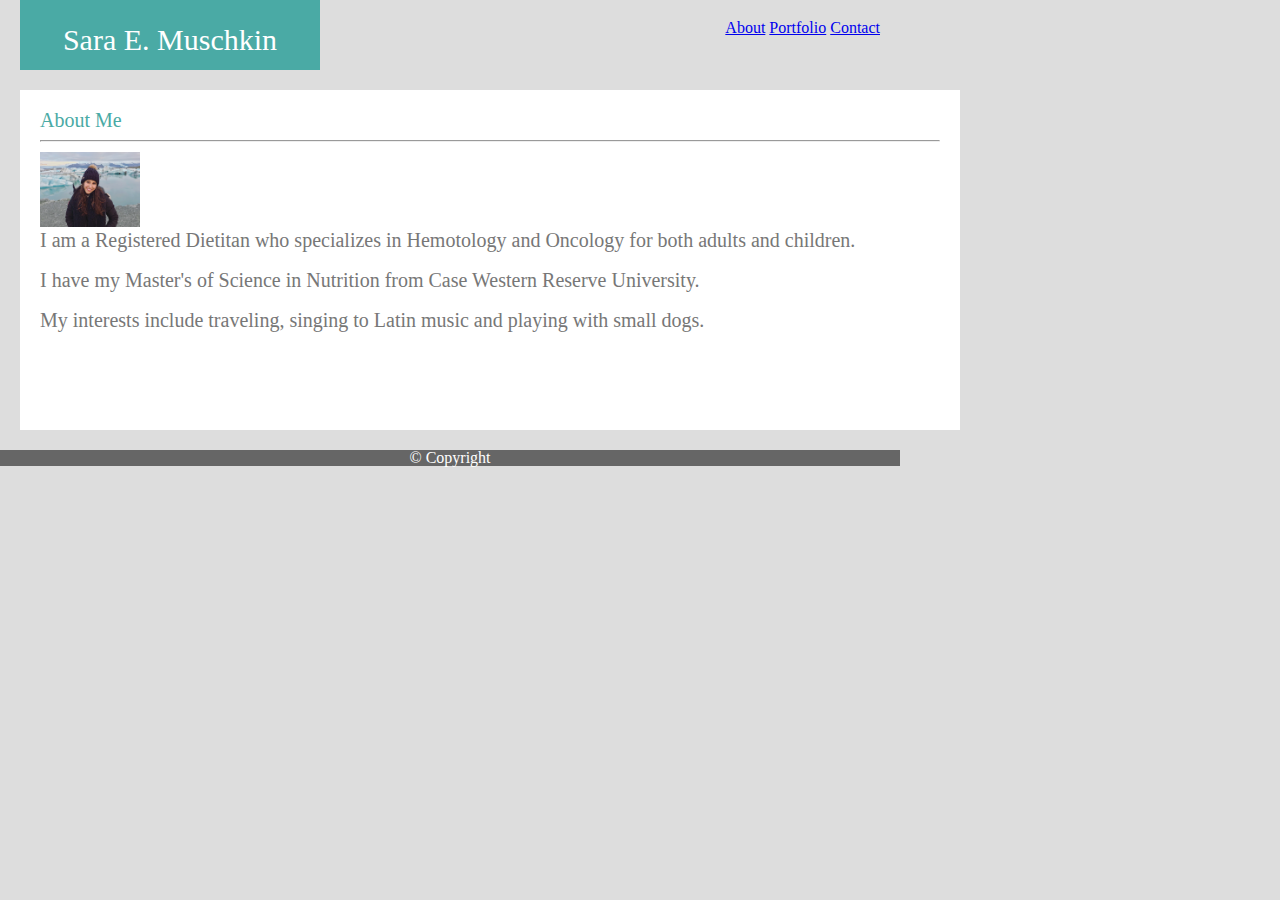
<file: index.html>
<!DOCTYPE html>
<html lang="en-us"></html>

<head>
    <title>Basic Portfolio</title>
    <link rel="stylesheet" type="text/css" href="assets/css/style.css">
    <link rel="stylesheet" type="text/css" href="assets/css/reset.css">
</head>   
    <body>
        <header id="header">
            <div class="banner">
                <a href="index.html" id="name">Sara E. Muschkin</a>
                    <section id="buttons">
                        <a href="index.html">About</a>
                        <a href="portfolio.html">Portfolio</a>
                        <a href="contact.html">Contact</a>
                    </section>
                    <br>
                    <br>
            </div>
        </header>
            <section element id="title">
                <h2>About Me</h2>
                    <hr>
                    <img src="assets/images/IMG_7566.jpg" alt="me" width="100">
                        <p>I am a Registered Dietitan who specializes in Hemotology and Oncology for both adults and children.</p> 
                        <br>
                        <p>I have my Master's of Science in Nutrition from Case Western Reserve University.</p>
                        <br>
                        <p>My interests include traveling, singing to Latin music and playing with small dogs.</p>
            </section>
            <section id="footer">
                    &copy; Copyright
            </section>
        </div>
    </body>
</html>
</file>
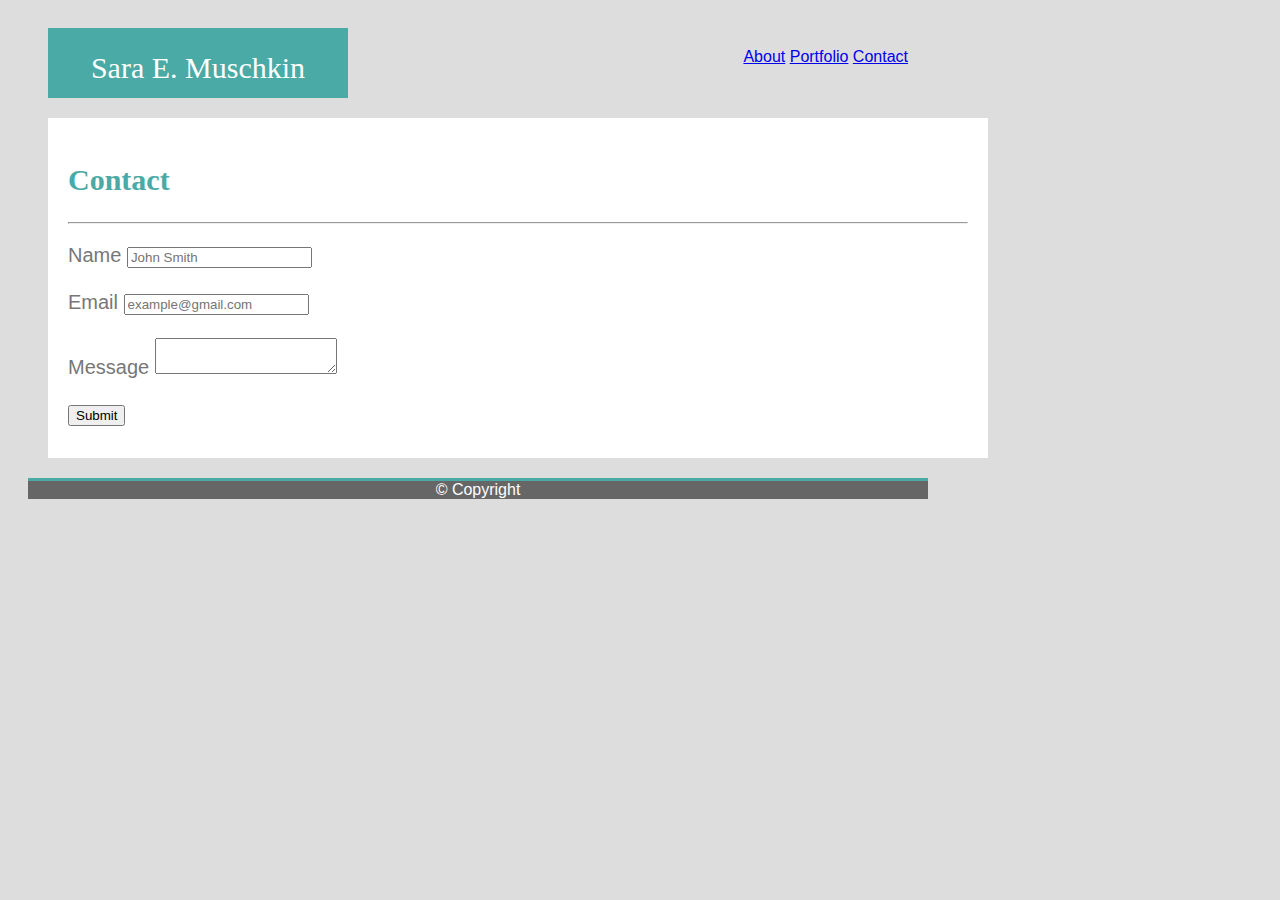
<file: contact.html>
<!DOCTYPE html>
<html>
<head>
    <meta charset="utf-8" />
    <meta http-equiv="X-UA-Compatible" content="IE=edge">
    <title>Contact</title>
    <meta name="viewport" content="width=device-width, initial-scale=1">
    <link rel="stylesheet" type="text/css" media="screen" href="assets/css/style.css"/>
</head>
<body>
    <header id="header">
        <div class="banner">
            <a href="index.html" id="name">Sara E. Muschkin</a>
                <section id="buttons">
                    <a href="index.html">About</a>
                    <a href="portfolio.html">Portfolio</a>
                    <a href="contact.html">Contact</a>
                </section>
                <br>
                <br>
        </div>
    </header>
</body>
    <section element id="title"> 
        <h2>Contact</h2>
        <hr>
        <p id="form">
            <section id="title1">    
                <form action="process.php" method="POST"></form>
                    <div>
                        <label>Name</label>
                        <input type="text"
                        placeholder="John Smith">
                    </div>
                    <br>
                    <div>
                        <label>Email</label>
                        <input type="email" name="email"
                        placeholder="example@gmail.com">
                    </div>
                    <br>
                    <div>
                        <label>Message</label>
                        <textarea name="Message"></textarea>
                    </div>
                    <br>
                    <div>
                        <input type="submit" name="submit"
                        value="Submit">
                    </div>
                </form>
            </section>
        </p>
    </section>
    <section id="footer">
        &copy; Copyright
    </section>
</body>
</html>
</file>
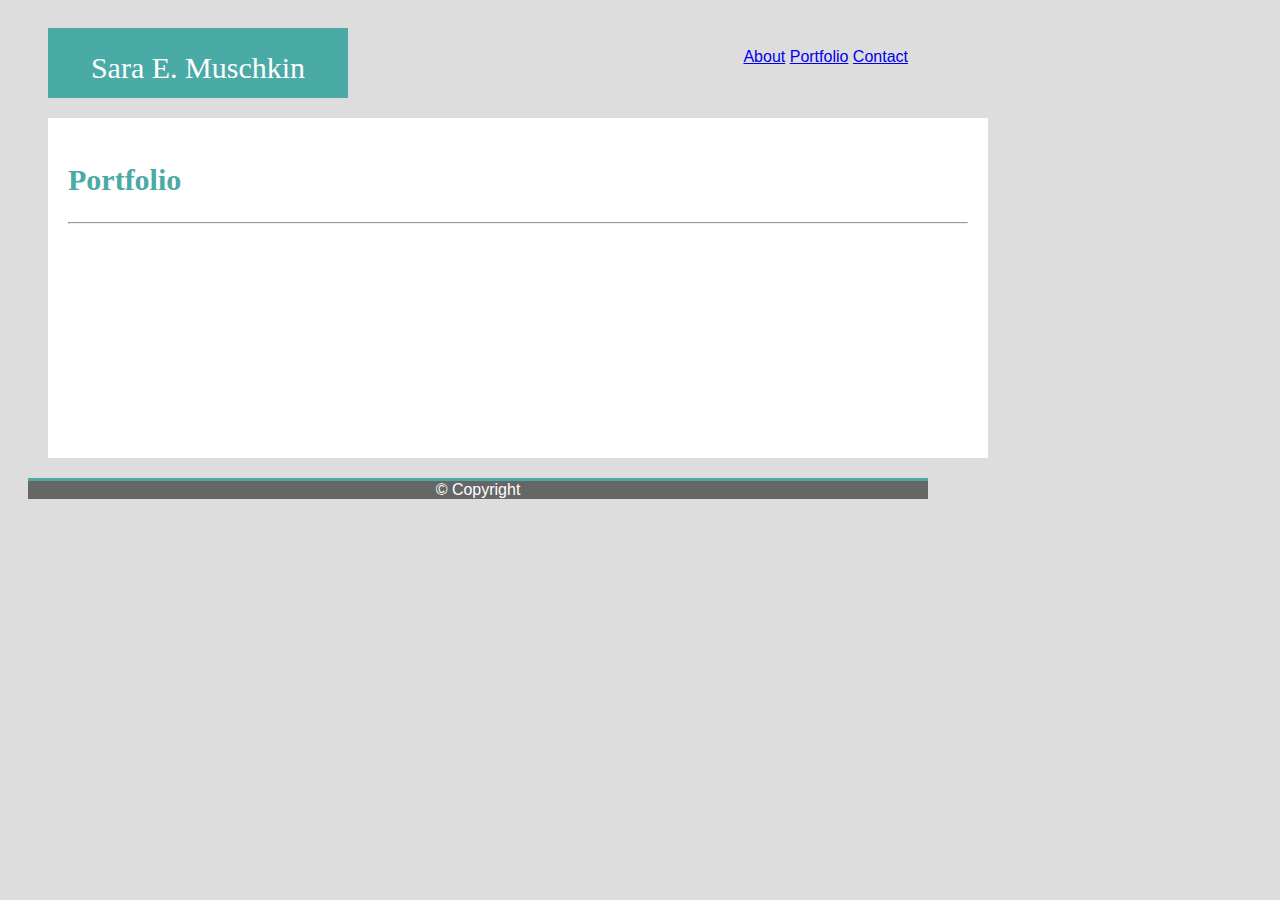
<file: portfolio.html>
<!DOCTYPE html>
<html>
<head>
    <meta charset="utf-8" />
    <meta http-equiv="X-UA-Compatible" content="IE=edge">
    <title>Portfolio</title>
    <meta name="viewport" content="width=device-width, initial-scale=1">
    <link rel="stylesheet" type="text/css" href="assets/css/style.css"/>
</head>
    <body>
        <header id="header">
            <div class="banner">
                <a href="index.html" id="name">Sara E. Muschkin</a>
                    <section id="buttons">
                        <a href="index.html">About</a>
                        <a href="portfolio.html">Portfolio</a>
                        <a href="contact.html">Contact</a>
                    </section>
                    <br>
                    <br>
            </div>
        </header>
        <section element id="title"> 
            <h2>Portfolio</h2>
            <hr>
        </section>
        <section id="footer">
                &copy; Copyright
        </section>
    </section>
    </body>
</html>
</file>
<file: assets/css/style.css>
h1 {
    background: #4aaaa5;
    color: #ffffff;
    font-family: Georgia, 'Times New Roman', Times, serif;
    font-size: 30px;
    padding-top: 20px;
}

#name {
    width: 300px;
    height: 70px;
    float: left;
    font-family: Georgia, 'Times New Roman', Times, serif;
    background: #4aaaa5;
    color: #ffffff;
    font-size: 30px;
    text-decoration: none;
    text-align: center;
    line-height: 80px;
    margin-left: 20px;
}

#buttons {
    float: right;
    margin: 20px 20px 0px 0px;
}

body {
    background: #dddddd;
    color: #777777;
    font-family: Arial, Helvetica, sans-serif;
    width: 900px;
    padding: 20px;
}

#title {
    background: #ffffff;
    margin: 20px 20px 20px 20px;
    border: black;
    font-size: 20px;
    float: left;
    padding: 20px;
    height: 300px;
    width: 100%;
}

h2 {
    clear: both;
    color: #4aaaa5;
    font-family: Georgia, 'Times New Roman', Times, serif;
    background: #ffffff;
}

#footer {
    clear: both;
    text-align: center;
    background: #666666;
    border-color: #4aaaa5;
    border-style: solid none none none;
    color: #ffffff;
    width: 100%;
}
</file>
